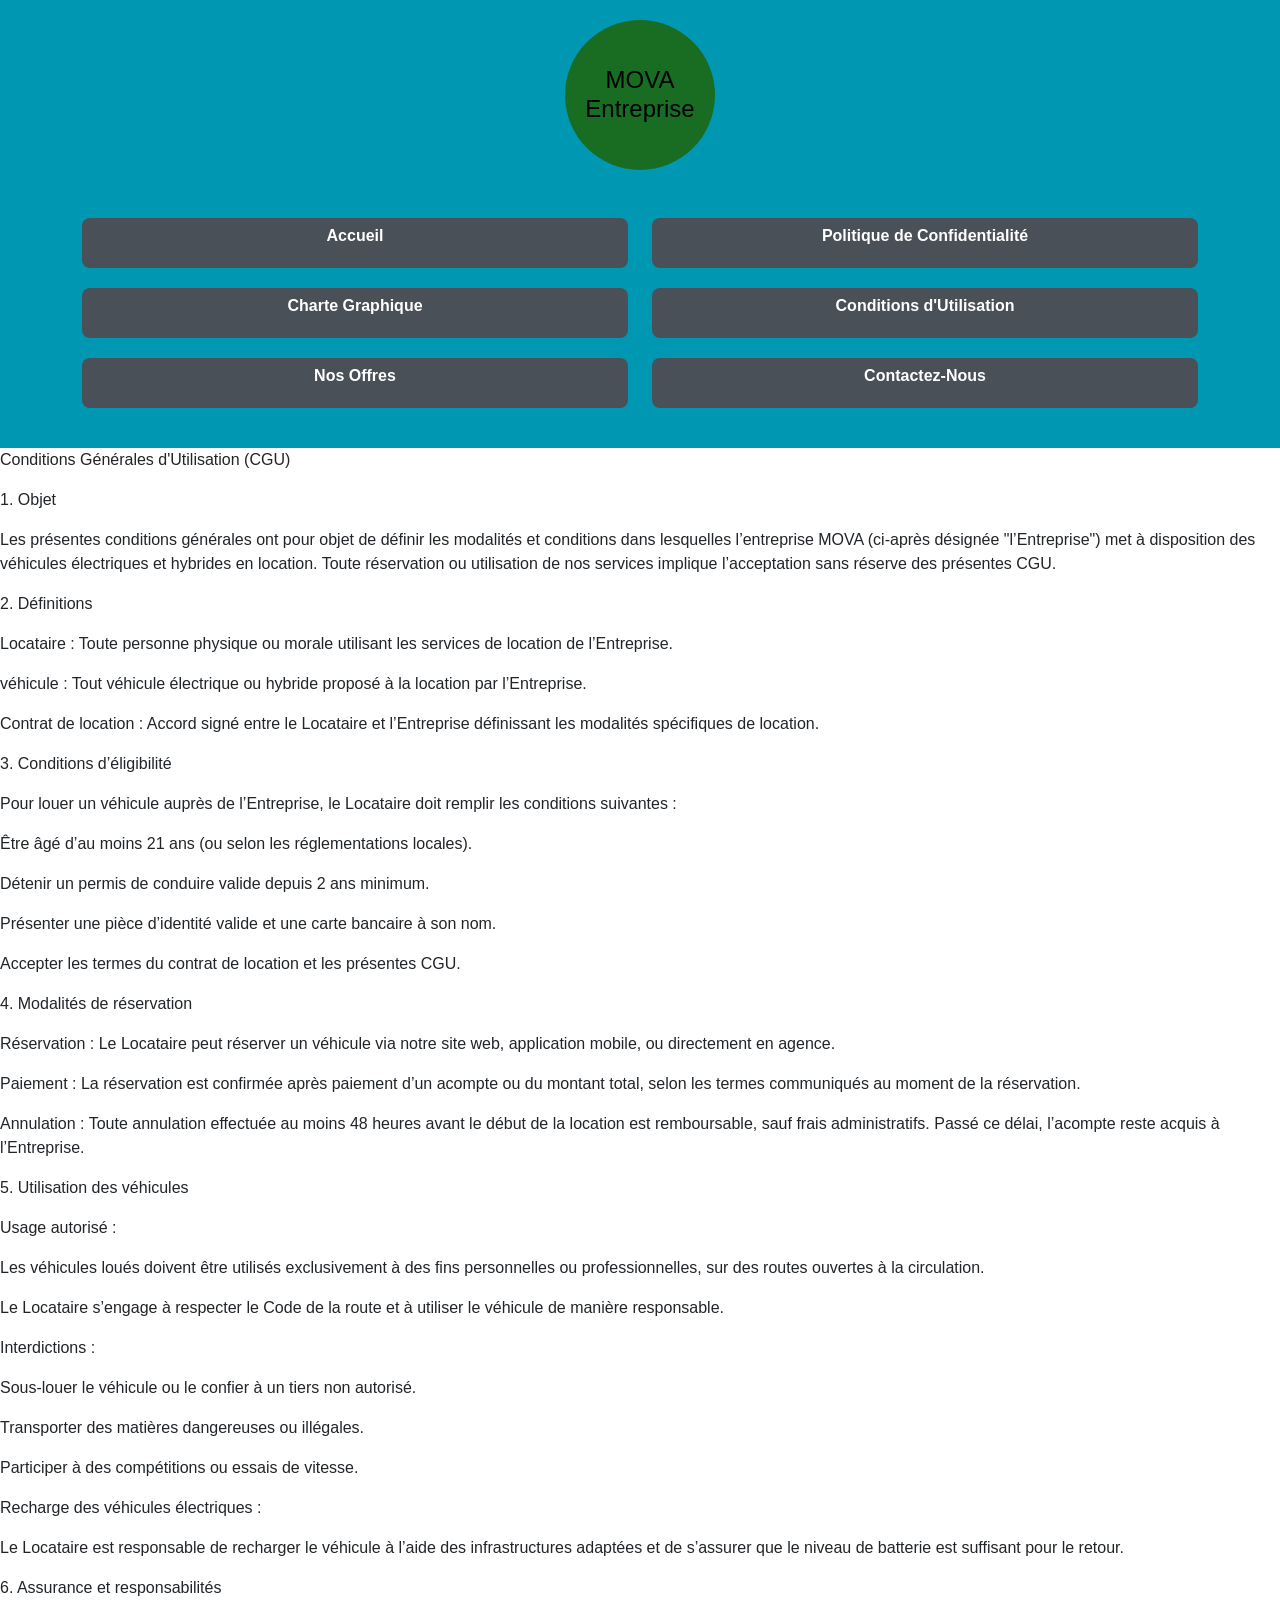
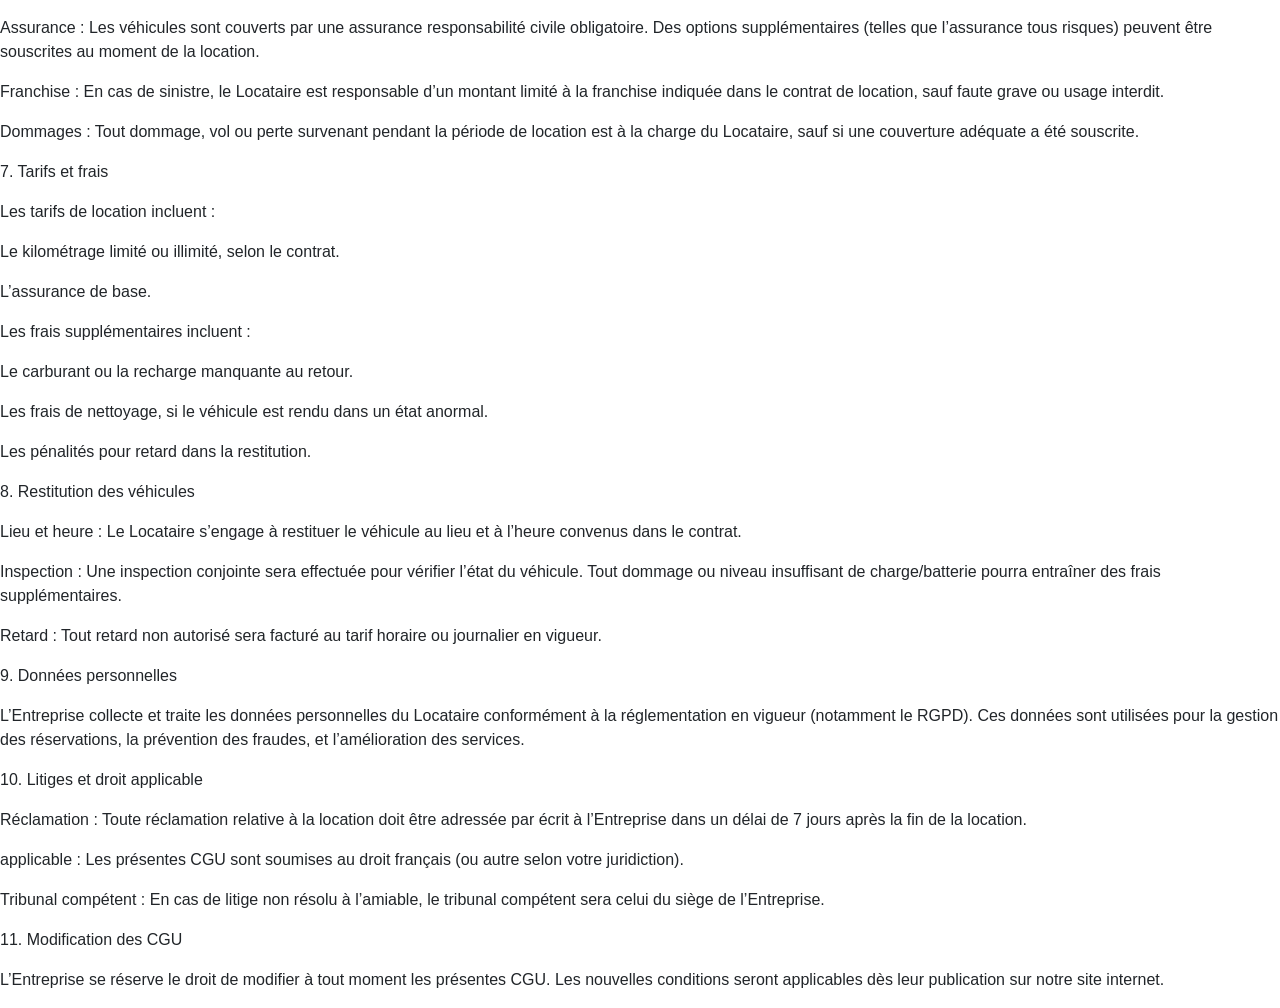
<file: Conditions d'utilisations.html>
<!DOCTYPE html>
<html lang="en">
<head>
    <meta charset="UTF-8">
    <meta name="viewport" content="width=device-width, initial-scale=1.0">
    <title>MOVA Entreprise</title>
    <link href="https://cdn.jsdelivr.net/npm/bootstrap@5.3.0/dist/css/bootstrap.min.css" rel="stylesheet">
    <link href="style.css" rel="stylesheet">
</head>
<body> 
    <div class="container-fluid blueBox">
        <header class="text-center py-3">
            <h1 class="m-0">MOVA Entreprise</h1>
        </header>

        <div class="container text-center mt-5">
            <div class="row align-items-start">
                <div class="col">
                    <a href="file:///E:/Cours/BTS_SIO_1%C3%A8re_Ann%C3%A9e/Ateliers_Professionels/movapartie2/Accueil.html" class="btn section-btn btn-menu">Accueil</a>
                    <a href="file:///E:/Cours/BTS_SIO_1%C3%A8re_Ann%C3%A9e/Ateliers_Professionels/movapartie2/Charte_Graphique.html" class="btn section-btn btn-menu">Charte Graphique</a>
                    <a href="file:///E:/Cours/BTS_SIO_1%C3%A8re_Ann%C3%A9e/Ateliers_Professionels/movapartie2/Nos_Offres.html" class="btn section-btn btn-menu">Nos Offres</a>
                </div>
                <div class="col">
                    <a href="file:///E:/Cours/BTS_SIO_1%C3%A8re_Ann%C3%A9e/Ateliers_Professionels/movapartie2/Politique%20de%20confidentialit%C3%A9.html" class="btn section-btn btn-menu">Politique de Confidentialité</a>
                    <a href="file:///E:/Cours/BTS_SIO_1%C3%A8re_Ann%C3%A9e/Ateliers_Professionels/movapartie2/Conditions%20d'utilisations.html" class="btn section-btn btn-menu">Conditions d'Utilisation</a>
                    <a href="file:///E:/Cours/BTS_SIO_1%C3%A8re_Ann%C3%A9e/Ateliers_Professionels/movapartie2/Nous_Contactez.html" class="btn section-btn btn-menu">Contactez-Nous</a>
                    </div>
                    
                </div>
                </div>
            </div>
        </div>
    </div>
<p>Conditions Générales d'Utilisation (CGU)</p>

<p>1. Objet</p>

<p>Les présentes conditions générales ont pour objet de définir les modalités et conditions dans lesquelles l’entreprise MOVA (ci-après désignée "l’Entreprise") met à disposition des véhicules électriques et hybrides en location. Toute réservation ou utilisation de nos services implique l’acceptation sans réserve des présentes CGU.</p>

<p>2. Définitions</p>

<p>Locataire : Toute personne physique ou morale utilisant les services de location de l’Entreprise.</p>
<p>véhicule : Tout véhicule électrique ou hybride proposé à la location par l’Entreprise.</p>
<p>Contrat de location : Accord signé entre le Locataire et l’Entreprise définissant les modalités spécifiques de location.</p>

<p>3. Conditions d’éligibilité</p>

<p>Pour louer un véhicule auprès de l’Entreprise, le Locataire doit remplir les conditions suivantes :</p>
 
<p>Être âgé d’au moins 21 ans (ou selon les réglementations locales).</p>
<p>Détenir un permis de conduire valide depuis 2 ans minimum.</p>
<p>Présenter une pièce d’identité valide et une carte bancaire à son nom.</p>
<p>Accepter les termes du contrat de location et les présentes CGU.</p>

<p>4. Modalités de réservation</p>

<p>Réservation : Le Locataire peut réserver un véhicule via notre site web, application mobile, ou directement en agence.</p>
<p>Paiement : La réservation est confirmée après paiement d’un acompte ou du montant total, selon les termes communiqués au moment de la réservation.</p>
<p>Annulation : Toute annulation effectuée au moins 48 heures avant le début de la location est remboursable, sauf frais administratifs. Passé ce délai, l’acompte reste acquis à l’Entreprise.</p>

<p>5. Utilisation des véhicules</p>
<p>Usage autorisé :</p>
    
<p>Les véhicules loués doivent être utilisés exclusivement à des fins personnelles ou professionnelles, sur des routes ouvertes à la circulation.</p>
<p>Le Locataire s’engage à respecter le Code de la route et à utiliser le véhicule de manière responsable.</p>
<p>Interdictions :</p>
    
<p>Sous-louer le véhicule ou le confier à un tiers non autorisé.</p>
<p>Transporter des matières dangereuses ou illégales.</p>
<p>Participer à des compétitions ou essais de vitesse.</p>
<p>Recharge des véhicules électriques :</p>
    
<p>Le Locataire est responsable de recharger le véhicule à l’aide des infrastructures adaptées et de s’assurer que le niveau de batterie est suffisant pour le retour.</p>

<p>6. Assurance et responsabilités</p>

<p>Assurance : Les véhicules sont couverts par une assurance responsabilité civile obligatoire. Des options supplémentaires (telles que l’assurance tous risques) peuvent être souscrites au moment de la location.</p>
<p>Franchise : En cas de sinistre, le Locataire est responsable d’un montant limité à la franchise indiquée dans le contrat de location, sauf faute grave ou usage interdit.</p>
<p>Dommages : Tout dommage, vol ou perte survenant pendant la période de location est à la charge du Locataire, sauf si une couverture adéquate a été souscrite.</p>

<p>7. Tarifs et frais</p>

<p>Les tarifs de location incluent :</p>
<p>Le kilométrage limité ou illimité, selon le contrat.</p>
<p>L’assurance de base.</p>
<p>Les frais supplémentaires incluent :</p>
<p>Le carburant ou la recharge manquante au retour.</p>
<p>Les frais de nettoyage, si le véhicule est rendu dans un état anormal.</p>
<p>Les pénalités pour retard dans la restitution.</p>

<p>8. Restitution des véhicules</p>

<p>Lieu et heure : Le Locataire s’engage à restituer le véhicule au lieu et à l’heure convenus dans le contrat.</p>
<p>Inspection : Une inspection conjointe sera effectuée pour vérifier l’état du véhicule. Tout dommage ou niveau insuffisant de charge/batterie pourra entraîner des frais supplémentaires.</p>
<p>Retard : Tout retard non autorisé sera facturé au tarif horaire ou journalier en vigueur.</p>

<p>9. Données personnelles</p>
<p>L’Entreprise collecte et traite les données personnelles du Locataire conformément à la réglementation en vigueur (notamment le RGPD). Ces données sont utilisées pour la gestion des réservations, la prévention des fraudes, et l’amélioration des services.</p>

<p>10. Litiges et droit applicable</p>

<p>Réclamation : Toute réclamation relative à la location doit être adressée par écrit à l’Entreprise dans un délai de 7 jours après la fin de la location.</p>
<p>applicable : Les présentes CGU sont soumises au droit français (ou autre selon votre juridiction).</p>
<p>Tribunal compétent : En cas de litige non résolu à l’amiable, le tribunal compétent sera celui du siège de l’Entreprise.</p>

<p>11. Modification des CGU</p>

<p>L’Entreprise se réserve le droit de modifier à tout moment les présentes CGU. Les nouvelles conditions seront applicables dès leur publication sur notre site internet.</p>
</file>
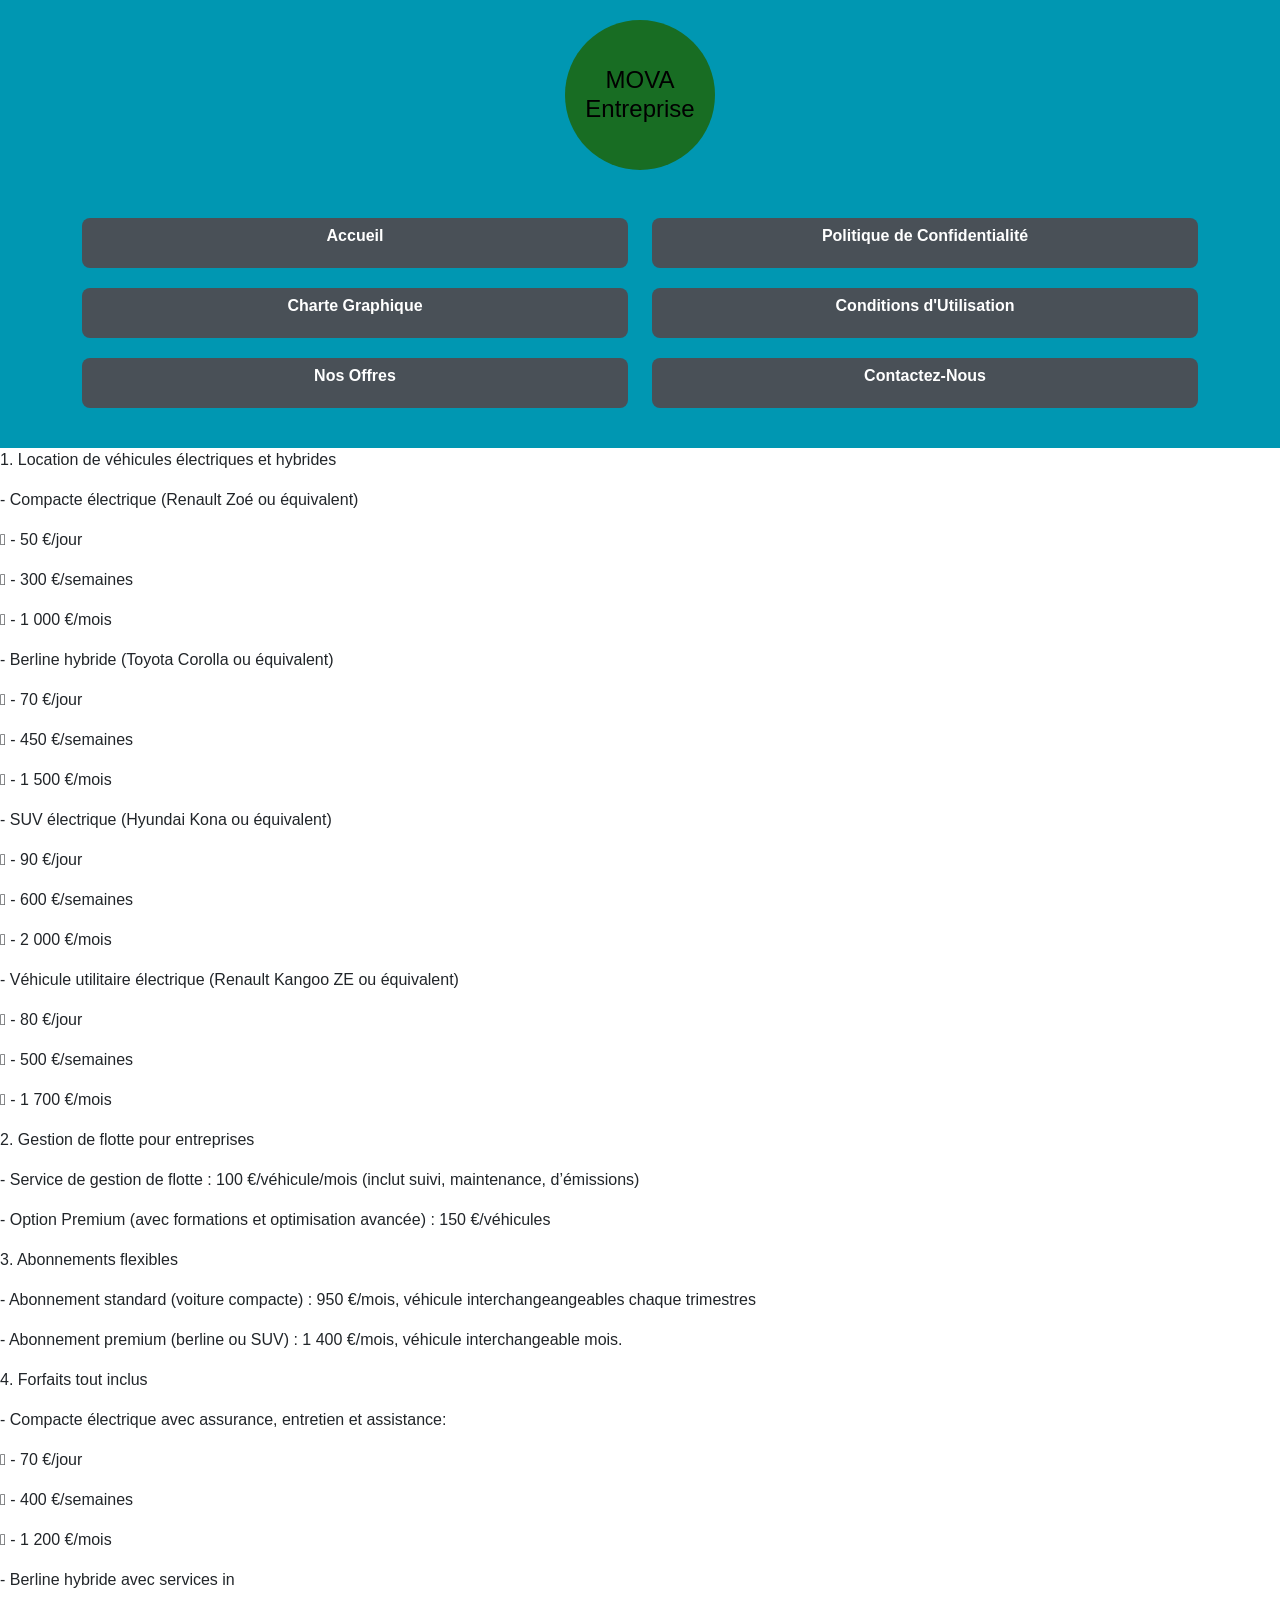
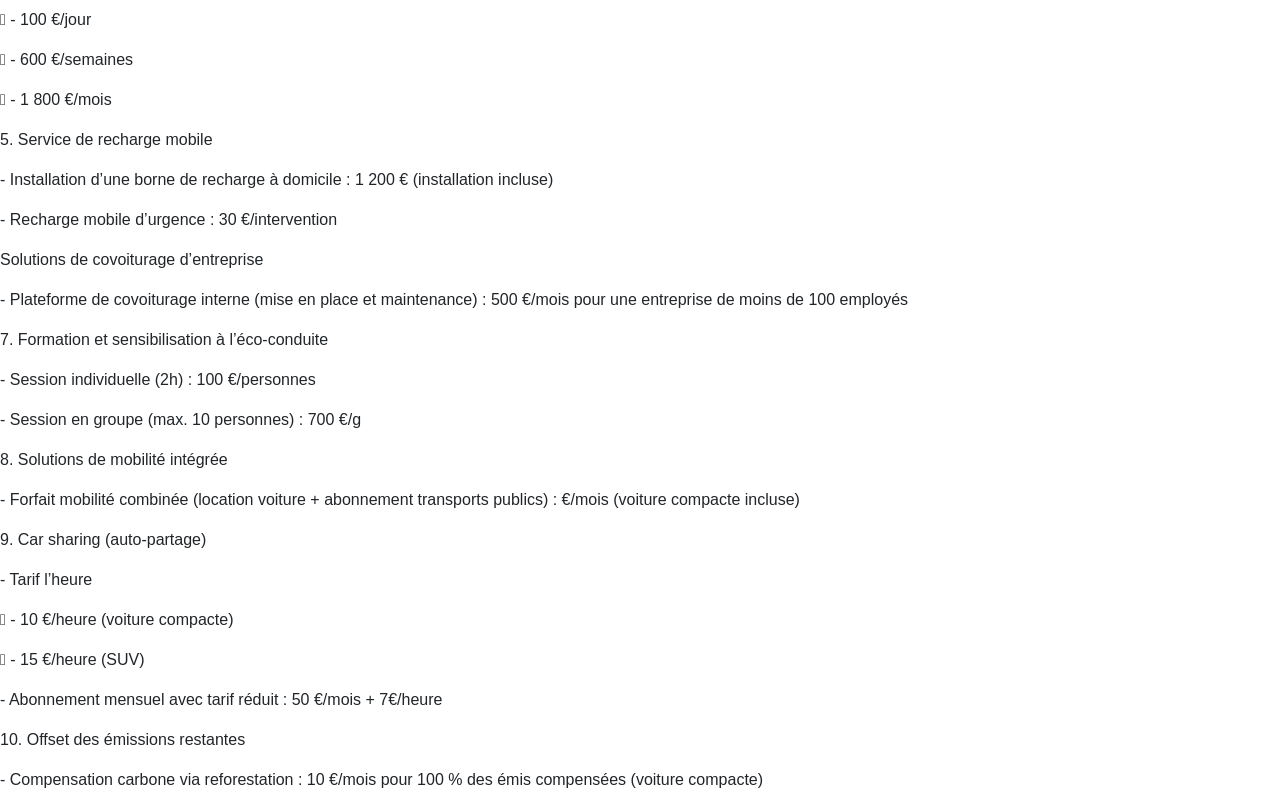
<file: Nos_Offres.html>
<!DOCTYPE html>
<html lang="en">
<head>
    <meta charset="UTF-8">
    <meta name="viewport" content="width=device-width, initial-scale=1.0">
    <title>MOVA Entreprise</title>
    <link href="https://cdn.jsdelivr.net/npm/bootstrap@5.3.0/dist/css/bootstrap.min.css" rel="stylesheet">
    <link href="style.css" rel="stylesheet">
</head>
<body> 
    <div class="container-fluid blueBox">
        <header class="text-center py-3">
            <h1 class="m-0">MOVA Entreprise</h1>
        </header>

        <div class="container text-center mt-5">
            <div class="row align-items-start">
                <div class="col">
                    <a href="file:///E:/Cours/BTS_SIO_1%C3%A8re_Ann%C3%A9e/Ateliers_Professionels/movapartie2/Accueil.html" class="btn section-btn btn-menu">Accueil</a>
                    <a href="file:///E:/Cours/BTS_SIO_1%C3%A8re_Ann%C3%A9e/Ateliers_Professionels/movapartie2/Charte_Graphique.html" class="btn section-btn btn-menu">Charte Graphique</a>
                    <a href="file:///E:/Cours/BTS_SIO_1%C3%A8re_Ann%C3%A9e/Ateliers_Professionels/movapartie2/Nos_Offres.html" class="btn section-btn btn-menu">Nos Offres</a>
                </div>
                <div class="col">
                    <a href="file:///E:/Cours/BTS_SIO_1%C3%A8re_Ann%C3%A9e/Ateliers_Professionels/movapartie2/Politique%20de%20confidentialit%C3%A9.html" class="btn section-btn btn-menu">Politique de Confidentialité</a>
                    <a href="file:///E:/Cours/BTS_SIO_1%C3%A8re_Ann%C3%A9e/Ateliers_Professionels/movapartie2/Conditions%20d'utilisations.html" class="btn section-btn btn-menu">Conditions d'Utilisation</a>
                    <a href="file:///E:/Cours/BTS_SIO_1%C3%A8re_Ann%C3%A9e/Ateliers_Professionels/movapartie2/Nous_Contactez.html" class="btn section-btn btn-menu">Contactez-Nous</a>
                    </div>
                    
                </div>
                </div>
            </div>
        </div>
    </div>
<p>1. Location de véhicules électriques et hybrides</p>
<p>- Compacte électrique (Renault Zoé ou équivalent)</p>
<p> - 50 €/jour</p>
<p> - 300 €/semaines</p>
<p> - 1 000 €/mois</p>
<p>- Berline hybride (Toyota Corolla ou équivalent)</p>
<p> - 70 €/jour</p>
<p> - 450 €/semaines</p>
<p> - 1 500 €/mois</p>
<p>- SUV électrique (Hyundai Kona ou équivalent)</p>
<p> - 90 €/jour</p>
<p> - 600 €/semaines</p>
<p> - 2 000 €/mois</p>
<p>- Véhicule utilitaire électrique (Renault Kangoo ZE ou équivalent)</p>
<p> - 80 €/jour</p>
<p> - 500 €/semaines</p>
<p> - 1 700 €/mois</p>
<p>2. Gestion de flotte pour entreprises</p>
<p>- Service de gestion de flotte : 100 €/véhicule/mois (inclut suivi, maintenance,
d’émissions)</p>
<p>- Option Premium (avec formations et optimisation avancée) : 150 €/véhicules</p>
<p>3. Abonnements flexibles</p>
<p>- Abonnement standard (voiture compacte) : 950 €/mois, véhicule interchangeangeables chaque
trimestres</p>
<p>- Abonnement premium (berline ou SUV) : 1 400 €/mois, véhicule interchangeable 
mois.</p>
<p>4. Forfaits tout inclus</p>
<p>- Compacte électrique avec assurance, entretien et assistance:</p>
<p> - 70 €/jour</p>
<p> - 400 €/semaines</p>
<p> - 1 200 €/mois</p>
<P>- Berline hybride avec services in</P>
<p> - 100 €/jour</p>
<P> - 600 €/semaines</P>
<p> - 1 800 €/mois</p>
<p>5. Service de recharge mobile</p>
<p>- Installation d’une borne de recharge à domicile : 1 200 € (installation incluse)</p>
<p>- Recharge mobile d’urgence : 30 €/intervention</p>
<p> Solutions de covoiturage d’entreprise</p>
<p>- Plateforme de covoiturage interne (mise en place et maintenance) : 500 €/mois pour une
entreprise de moins de 100 employés
<p>7. Formation et sensibilisation à l’éco-conduite</p>
<p>- Session individuelle (2h) : 100 €/personnes</p>
<p>- Session en groupe (max. 10 personnes) : 700 €/g</p>
<p>8. Solutions de mobilité intégrée</p>
<p>- Forfait mobilité combinée (location voiture + abonnement transports publics) : 
    €/mois (voiture compacte incluse)</p>
<p>9. Car sharing (auto-partage)</p>
<p>- Tarif  l’heure</p>
<p> - 10 €/heure (voiture compacte)</p>
<p> - 15 €/heure (SUV)</p>
<p>- Abonnement mensuel avec tarif réduit : 50 €/mois + 7€/heure</p>
<p>10. Offset des émissions restantes</p>
<p>- Compensation carbone via reforestation : 10 €/mois pour 100 % des émis
    compensées (voiture compacte)
</file>
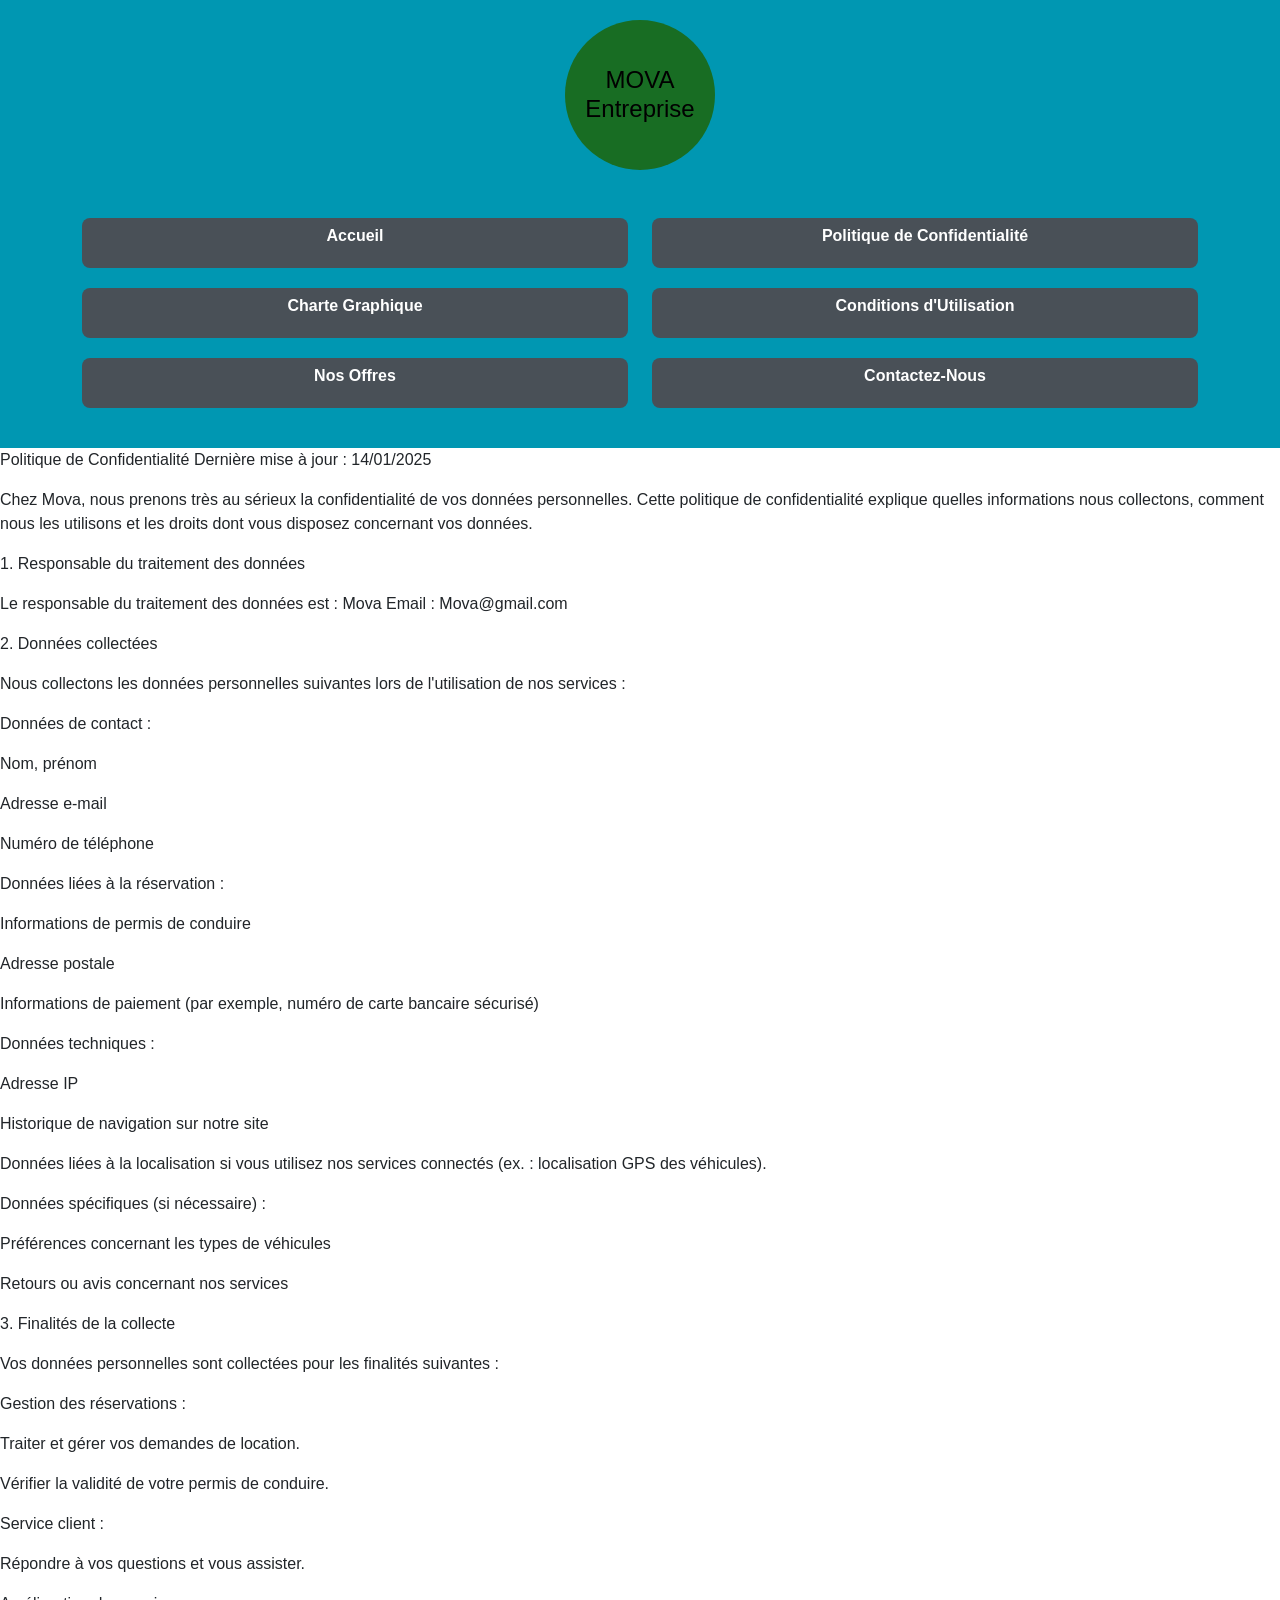
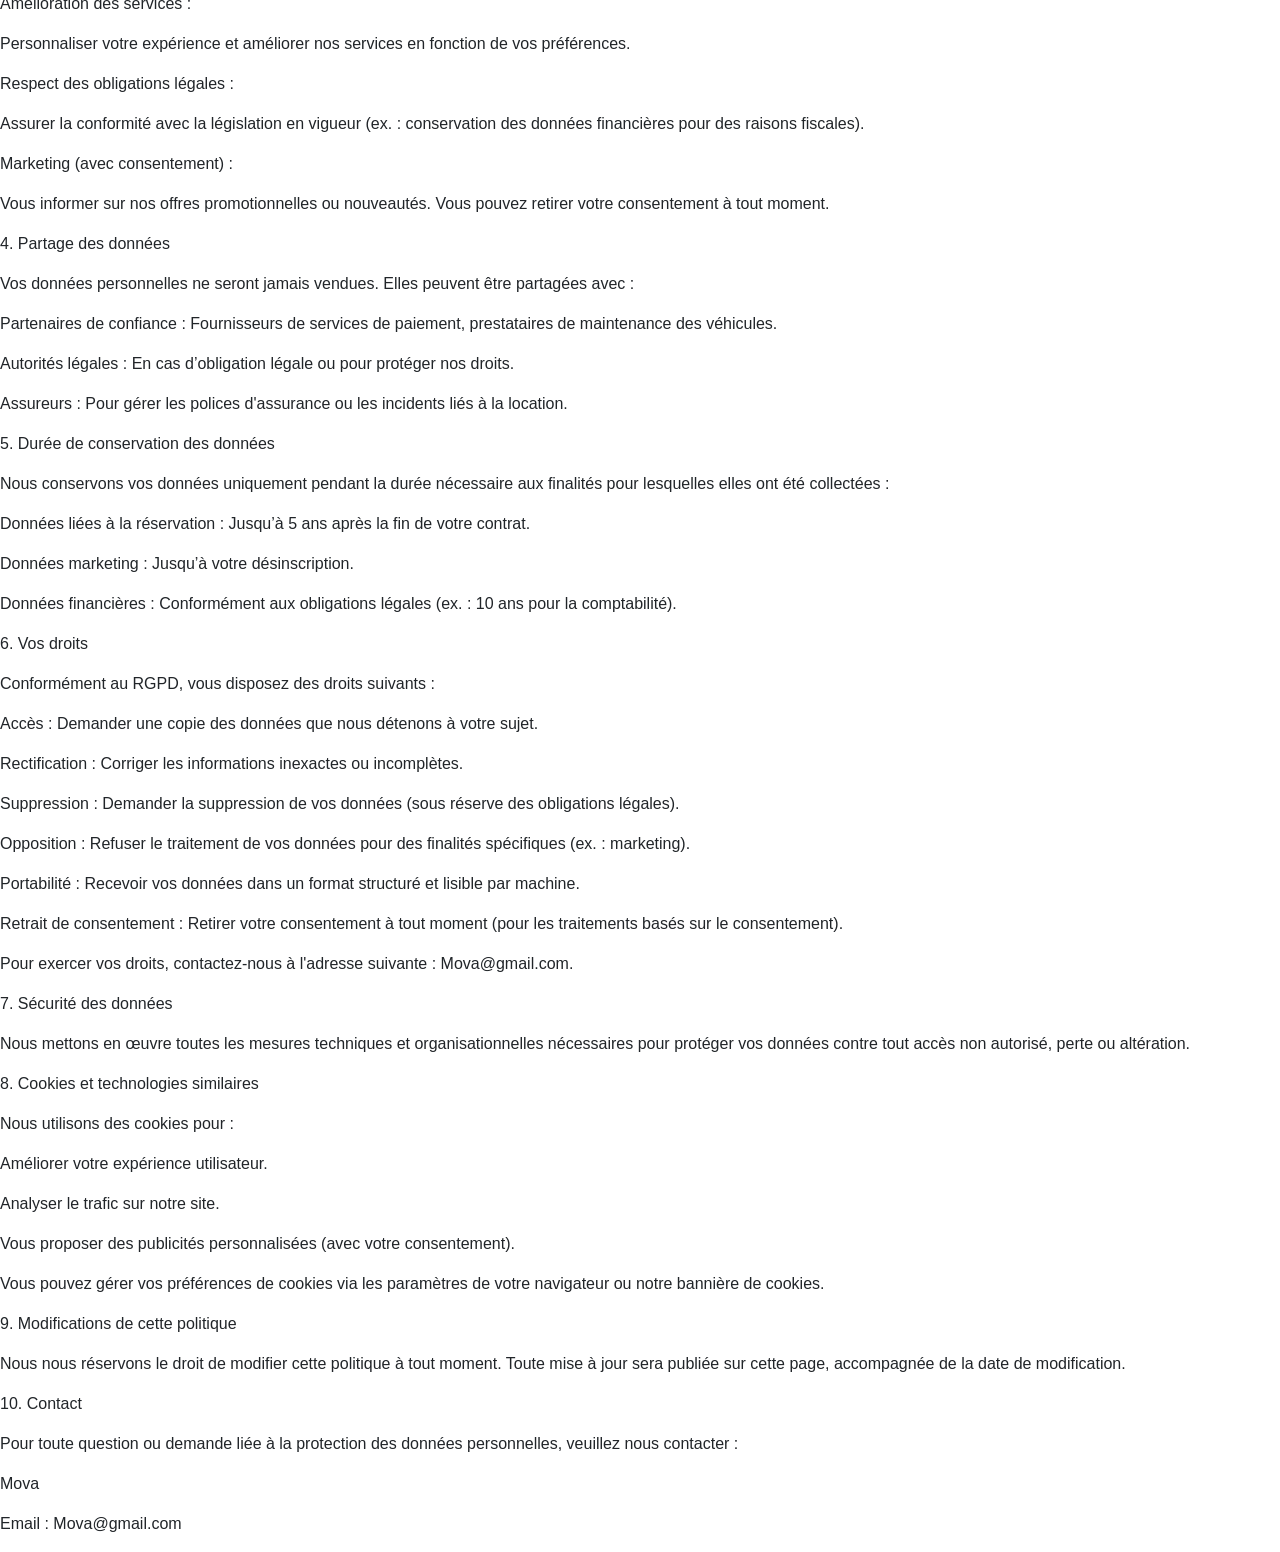
<file: Politique de confidentialité.html>
<!DOCTYPE html>
<html lang="en">
<head>
    <meta charset="UTF-8">
    <meta name="viewport" content="width=device-width, initial-scale=1.0">
    <title>MOVA Entreprise</title>
    <link href="https://cdn.jsdelivr.net/npm/bootstrap@5.3.0/dist/css/bootstrap.min.css" rel="stylesheet">
    <link href="style.css" rel="stylesheet">
</head>
<body> 
    <div class="container-fluid blueBox">
        <header class="text-center py-3">
            <h1 class="m-0">MOVA Entreprise</h1>
        </header>

        <div class="container text-center mt-5">
            <div class="row align-items-start">
                <div class="col">
                    <a href="file:///E:/Cours/BTS_SIO_1%C3%A8re_Ann%C3%A9e/Ateliers_Professionels/movapartie2/Accueil.html" class="btn section-btn btn-menu">Accueil</a>
                    <a href="file:///E:/Cours/BTS_SIO_1%C3%A8re_Ann%C3%A9e/Ateliers_Professionels/movapartie2/Charte_Graphique.html" class="btn section-btn btn-menu">Charte Graphique</a>
                    <a href="file:///E:/Cours/BTS_SIO_1%C3%A8re_Ann%C3%A9e/Ateliers_Professionels/movapartie2/Nos_Offres.html" class="btn section-btn btn-menu">Nos Offres</a>
                </div>
                <div class="col">
                    <a href="file:///E:/Cours/BTS_SIO_1%C3%A8re_Ann%C3%A9e/Ateliers_Professionels/movapartie2/Politique%20de%20confidentialit%C3%A9.html" class="btn section-btn btn-menu">Politique de Confidentialité</a>
                    <a href="file:///E:/Cours/BTS_SIO_1%C3%A8re_Ann%C3%A9e/Ateliers_Professionels/movapartie2/Conditions%20d'utilisations.html" class="btn section-btn btn-menu">Conditions d'Utilisation</a>
                    <a href="file:///E:/Cours/BTS_SIO_1%C3%A8re_Ann%C3%A9e/Ateliers_Professionels/movapartie2/Nous_Contactez.html" class="btn section-btn btn-menu">Contactez-Nous</a>
                    </div>
                    
                </div>
                </div>
            </div>
        </div>
    </div>
<p>Politique de Confidentialité
    Dernière mise à jour : 14/01/2025</p>

    <p>Chez Mova, nous prenons très au sérieux la confidentialité de vos données personnelles. Cette politique de confidentialité explique quelles informations nous collectons, comment nous les utilisons et les droits dont vous disposez concernant vos données.</p>
    
    <p>1. Responsable du traitement des données</p>

    <p>Le responsable du traitement des données est :
    Mova
    Email : Mova@gmail.com</p>
    
    <p>2. Données collectées</p>
    <p>Nous collectons les données personnelles suivantes lors de l'utilisation de nos services :</p>
    
    <p>Données de contact :</p>
    <p>Nom, prénom</p>
    <p>Adresse e-mail</p>
    <p>Numéro de téléphone</p>
    <p>Données liées à la réservation :</p>
    <p>Informations de permis de conduire</p>
    <p>Adresse postale</p>
    <p>Informations de paiement (par exemple, numéro de carte bancaire sécurisé)</p>
    <p>Données techniques :</p>
    <p>Adresse IP</p>
    <p>Historique de navigation sur notre site</p>
    <p>Données liées à la localisation si vous utilisez nos services connectés (ex. : localisation GPS des véhicules).</p>
    <p>Données spécifiques (si nécessaire) :</p>
    <p>Préférences concernant les types de véhicules</p>
    <p>Retours ou avis concernant nos services</p>

    <p>3. Finalités de la collecte</p>

    <p>Vos données personnelles sont collectées pour les finalités suivantes :</p>
    
    <p>Gestion des réservations :</p>
    
    <p>Traiter et gérer vos demandes de location.</p>
    <p>Vérifier la validité de votre permis de conduire.</p>
    <p>Service client :</p>
    
    <p>Répondre à vos questions et vous assister.</p>
    <p>Amélioration des services :</p>
    
    <p>Personnaliser votre expérience et améliorer nos services en fonction de vos préférences.</p>
    <p>Respect des obligations légales :</p>
    
    <p>Assurer la conformité avec la législation en vigueur (ex. : conservation des données financières pour des raisons fiscales).</p>
    Marketing (avec consentement) :</p>
    
    <p>Vous informer sur nos offres promotionnelles ou nouveautés. Vous pouvez retirer votre consentement à tout moment.</p>
    <p>4. Partage des données</p>
    <p>Vos données personnelles ne seront jamais vendues. Elles peuvent être partagées avec :</p>
    
    <p>Partenaires de confiance : Fournisseurs de services de paiement, prestataires de maintenance des véhicules.</p>
    <p>Autorités légales : En cas d’obligation légale ou pour protéger nos droits.</p>
    <p>Assureurs : Pour gérer les polices d'assurance ou les incidents liés à la location.</p>
    <p>5. Durée de conservation des données</p>
    <p>Nous conservons vos données uniquement pendant la durée nécessaire aux finalités pour lesquelles elles ont été collectées :</p>
    
    <p>Données liées à la réservation : Jusqu’à 5 ans après la fin de votre contrat.</p>
    <p>Données marketing : Jusqu’à votre désinscription.</p>
    <p>Données financières : Conformément aux obligations légales (ex. : 10 ans pour la comptabilité).</p>
    
    <p>6. Vos droits</p>

    <p>Conformément au RGPD, vous disposez des droits suivants :</p>
    
    <p>Accès : Demander une copie des données que nous détenons à votre sujet.</p>
    <p>Rectification : Corriger les informations inexactes ou incomplètes.</p>
    <p>Suppression : Demander la suppression de vos données (sous réserve des obligations légales).</p>
    <p>Opposition : Refuser le traitement de vos données pour des finalités spécifiques (ex. : marketing).</p>
    <p>Portabilité : Recevoir vos données dans un format structuré et lisible par machine.</p>
    <p>Retrait de consentement : Retirer votre consentement à tout moment (pour les traitements basés sur le consentement).</p>
    <p>Pour exercer vos droits, contactez-nous à l'adresse suivante : Mova@gmail.com.</p>
    
    <p>7. Sécurité des données</p>

    <p>Nous mettons en œuvre toutes les mesures techniques et organisationnelles nécessaires pour protéger vos données contre tout accès non autorisé, perte ou altération.<p>
    
    <p>8. Cookies et technologies similaires</p>

    <p>Nous utilisons des cookies pour :</p>
    
    <p>Améliorer votre expérience utilisateur.</p>
    <p>Analyser le trafic sur notre site.</p>
    <p>Vous proposer des publicités personnalisées (avec votre consentement).</p>
    <p>Vous pouvez gérer vos préférences de cookies via les paramètres de votre navigateur ou notre bannière de cookies.</p>
    
    <p>9. Modifications de cette politique</p>
    <p>Nous nous réservons le droit de modifier cette politique à tout moment. Toute mise à jour sera publiée sur cette page, accompagnée de la date de modification.</p>
    
    <p>10. Contact</p>

    <p>Pour toute question ou demande liée à la protection des données personnelles, veuillez nous contacter :</p>
    <p>Mova</p>
    <p>Email : Mova@gmail.com</p>

    
    
<p>
</file>
<file: style.css>
/* Général */
body {
    margin: 0;
    font-family: Arial, sans-serif;
    background-color: #ffffff; /* Gris clair pour le fond */
}

/* Bandeau bleu */
.container-fluid.blueBox {
    background-color: #0097b2; /* Bleu clair */
    padding: 20px 0;
}

/* En-tête */
header {
    background-color: #186d23; /* Vert clair */
    border-radius: 50%;
    width: 150px;
    height: 150px;
    margin: 0 auto;
    display: flex;
    align-items: center;
    justify-content: center;
}

header h1 {
    font-size: 1.5rem;
    color: #000000; /* Noir légèrement atténué */
    text-align: center;
}

.section-btn {
    background-color: #495057; 
    color: #ffffff;
    border: none;
    border-radius: 8px;
    width: 200px;
    height: 50px;
    font-size: 1rem;
    font-weight: bold;
    margin-bottom: 20px;
    transition: transform 0.2s ease-in-out, background-color 0.2s ease-in-out;
}

.section-btn:hover {
    background-color: #000000; /* Gris encore plus foncé */
    transform: scale(1.05); /* Zoom léger */
}

/* Alignement des colonnes */
.container {
    margin-top: 50px;
}
/*
.row .col-md-4 {
    display: flex;
    flex-direction: column;
    align-items: center;
}
*/
.blueBox{
    background-color:#0097b2;
}
.btn-menu{
    width:100%;
}
</file>
